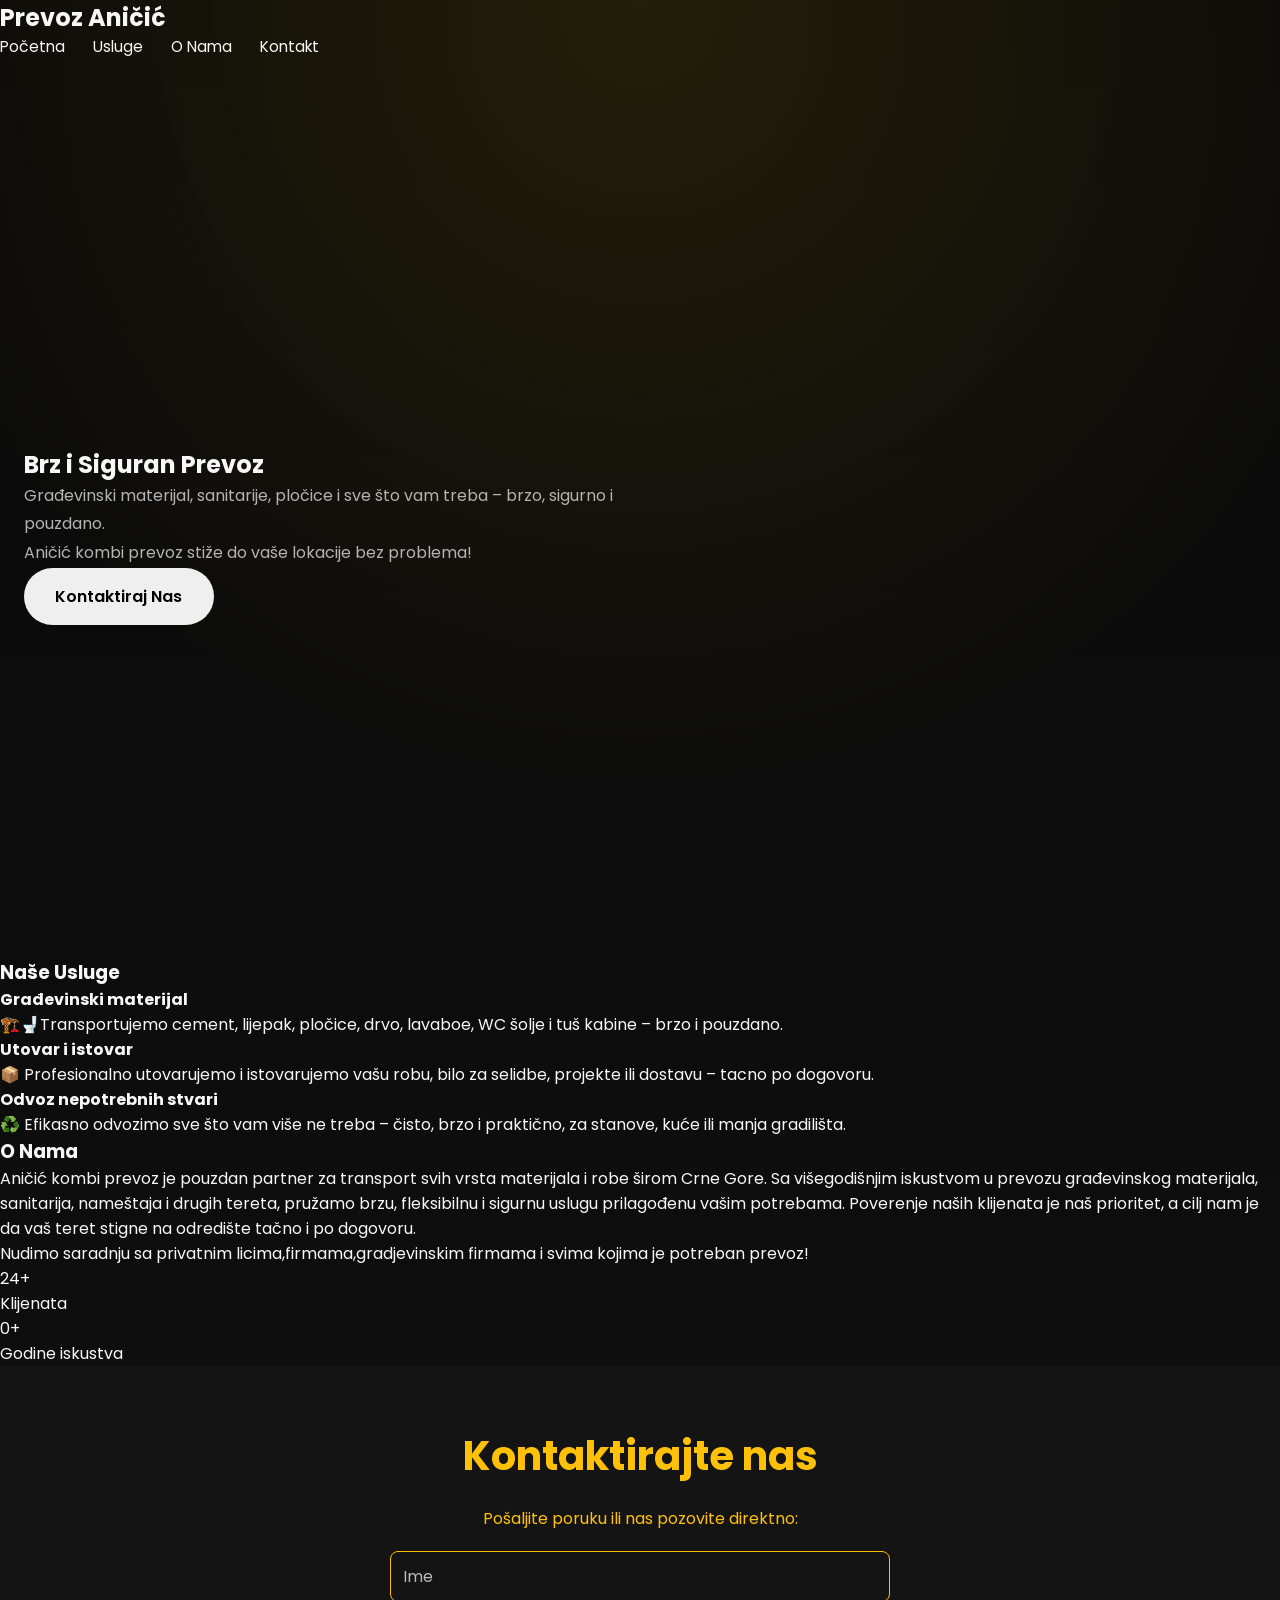
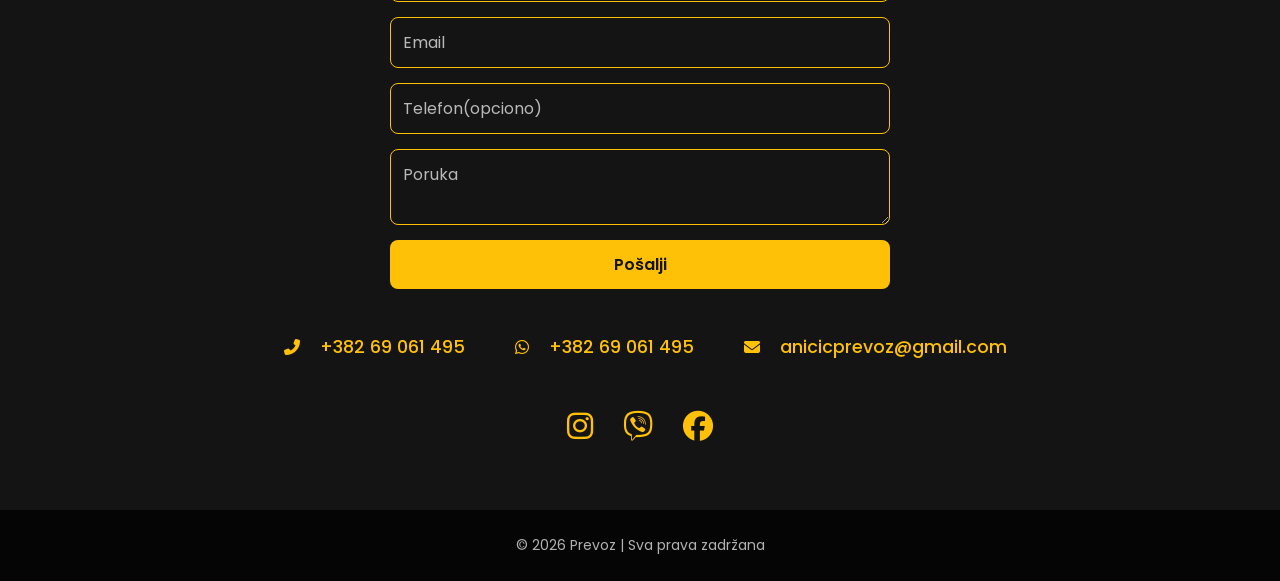
<file: boljisajtkombi.html>
<!DOCTYPE html>
<html lang="sr">
<head>
  <meta charset="UTF-8">
  <meta name="viewport" content="width=device-width, initial-scale=1.0">
  <title>Prevoz | Profesionalna Usluga</title>

<link rel="stylesheet" href="boljisajtkombi.css">

  <link rel="stylesheet" href="https://cdnjs.cloudflare.com/ajax/libs/font-awesome/6.4.0/css/all.min.css"/>
  <link href="https://fonts.googleapis.com/css2?family=Poppins:wght@300;400;600;700&display=swap" rel="stylesheet">
</head>
<script src="boljisajtkombi.js"></script>
<body>

  <!-- NAV -->

  <nav>

  <h1>Prevoz Aničić</h1>

  <!-- HAMBURGER -->
  <div class="hamburger">
    <span></span>
    <span></span>
    <span></span>
  </div>

  <ul class="nav-links">
    <li onclick="scrollToSection('hero')">Početna</li>
    <li onclick="scrollToSection('services')">Usluge</li>
    <li onclick="scrollToSection('about')">O Nama</li>
    <li onclick="scrollToSection('contact')">Kontakt</li>
  </ul>

</nav>


  <!-- HERO -->

  <section class="hero" id="hero">
  <div class="hero-container">

    <div class="hero-content">
      <h2>Brz i Siguran <span>Prevoz</span></h2>

      <p>
        Građevinski materijal, sanitarije, pločice i sve što vam treba – brzo, sigurno i pouzdano.
        <br>
        Aničić kombi prevoz stiže do vaše lokacije bez problema!
      </p>

      <button class="btn" onclick="scrollToSection('contact')">
        Kontaktiraj Nas
      </button>
    </div>

    <div class="kombislika"></div>

  </div>
</section>


  <!-- SERVICES -->

  <section class="services" id="services">

    <div class="title">
      <h3>Naše Usluge</h3>
    </div>

    <div class="cards">

      <div class="card">
        <h4>Građevinski materijal</h4>
        <p>🏗️🚽Transportujemo cement, lijepak, pločice, drvo, lavaboe, WC šolje i tuš kabine – brzo i pouzdano.</p>
      </div>

      <div class="card">
        <h4>Utovar i istovar</h4>
        <p>📦 Profesionalno utovarujemo i istovarujemo vašu robu, bilo za selidbe, projekte ili dostavu – tacno po dogovoru.</p>
      </div>

      <div class="card">
        <h4>Odvoz nepotrebnih stvari</h4>
        <p>♻️ Efikasno odvozimo sve što vam više ne treba – čisto, brzo i praktično, za stanove, kuće ili manja gradilišta.</p>
      </div>

    </div>

  </section>

  <!-- ABOUT -->

  <section class="about" id="about">

    <div class="about-text">
      <h3 class="h3">O Nama</h3>

      <p>
        Aničić kombi prevoz je pouzdan partner za transport svih vrsta materijala i robe širom Crne Gore.
        Sa višegodišnjim iskustvom u prevozu građevinskog materijala, sanitarija, nameštaja i drugih tereta, pružamo brzu, fleksibilnu i sigurnu uslugu prilagođenu vašim potrebama.
        Poverenje naših klijenata je naš prioritet, a cilj nam je da vaš teret stigne na odredište tačno i po dogovoru.
        <br>
      <div class="saradnja">
        Nudimo saradnju sa privatnim licima,firmama,gradjevinskim firmama i svima kojima je potreban prevoz!
      </div>

      </p>
    

  <div class="stats">
     <div class="stat">
        <span class="count" data-target="300">0</span>+
        <br>
        <p class="count-text1">Klijenata</p>
      </div>

      <div class="stat">
        <span class="count" data-target="4">0</span>+
        <br>
        <p class="count-text">Godine iskustva</p>
      </div>
  </div>

    </div>

    <div class="about-img"></div>

  </section>

  <!-- CONTACT -->


<section id="contact" style="--yellow: #FFC107;">
  <div class="container">
    <h2 class="h2">Kontaktirajte nas</h2>
    <p>Pošaljite poruku ili nas pozovite direktno:</p>

    <form id="contactForm">

  <input type="text" name="name" placeholder="Ime" required>
  <input type="email" name="email" placeholder="Email" required>
  <input type="tel" name="phone" placeholder="Telefon(opciono)">

  <textarea name="message" placeholder="Poruka" required></textarea>

  <button type="submit" class="btn-contact">Pošalji</button>

</form>

<p id="formMessage"></p>

<script src="contact.js"></script>

  
  <div class="contact-block" style="--yellow: #FFC107;">
  
  <div class="contact-item">
    <i class="fas fa-phone-alt"></i>
    <span>+382 69 061 495</span>
  </div>

  <div class="contact-item">
    <i class="fab fa-whatsapp"></i>
    <span>+382 69 061 495</span>
  </div>

  <div class="contact-item">
    <i class="fas fa-envelope"></i>
    <span>anicicprevoz@gmail.com</span>
  </div>
</div>

<div class="social-icons">

    <!-- Instagram -->
    <a href="https://instagram.com/veskoanicic" target="_blank" class="instagram">
      <i class="fa-brands fa-instagram"></i>
    </a>

    <!-- Viber -->
    <a href="viber://chat?number=+38269061495" class="viber">
      <i class="fa-brands fa-viber"></i>
    </a>

    <!-- facebook -->
    <a href="https://facebook.com/veskoanicic" target="_blank" class="facebook">
  <i class="fa-brands fa-facebook"></i>
    </a>


  </div>




  </div>
</section>


  <!-- FOOTER -->

  <footer>
    © 2026 Prevoz | Sva prava zadržana
  </footer>


</body>
</html>
</file>
<file: boljisajtkombi.css>
/* GLOBAL */
* {
  margin: 0;
  padding: 0;
  box-sizing: border-box;
  font-family: "Poppins", sans-serif;
}


:root {
  --yellow: #ffd000;
  --dark: #080808;
  --surface: #121212;
  --surface-strong: #1d1d1d;
  --text: #f7f7f7;
  --muted: #b3b3b3;
  --border: rgba(255, 208, 0, 0.16);
}


html {
  scroll-behavior: smooth;
}


body {
  background: radial-gradient(circle at top, rgba(255, 208, 0, 0.11), transparent 35%),
              linear-gradient(180deg, #090909 0%, #111 100%);
  color: var(--text);
  overflow-x: hidden;
}


img {
  max-width: 100%;
  display: block;
}


a {
  color: inherit;
  text-decoration: none;
}


button,
input,
textarea {
  font: inherit;
}


button {
  cursor: pointer;
}


.page-header {
  position: sticky;
  top: 0;
  z-index: 1000;
  background: rgba(5, 5, 5, 0.85);
  backdrop-filter: blur(14px);
}


.navbar {
  max-width: 1200px;
  margin: 0 auto;
  padding: 18px 24px;
  display: flex;
  align-items: center;
  justify-content: space-between;
  gap: 1rem;
}


.brand {
  color: var(--yellow);
  font-size: 1.4rem;
  font-weight: 700;
}


.nav-links {
  display: flex;
  align-items: center;
  gap: 28px;
  list-style: none;
}


.nav-links li {
  font-size: 0.96rem;
}


.nav-links a {
  color: var(--text);
  transition: color 0.25s ease;
}


.nav-links a:hover {
  color: var(--yellow);
}


.hamburger {
  display: none;
  width: 36px;
  height: 30px;
  flex-direction: column;
  justify-content: space-between;
  cursor: pointer;
}


.hamburger span {
  display: block;
  height: 4px;
  background: var(--text);
  border-radius: 999px;
  transition: transform 0.3s ease, opacity 0.3s ease;
}


.hamburger.active span:nth-child(1) {
  transform: translateY(11px) rotate(45deg);
}


.hamburger.active span:nth-child(2) {
  opacity: 0;
}


.hamburger.active span:nth-child(3) {
  transform: translateY(-11px) rotate(-45deg);
}


@media (max-width: 980px) {
  .nav-links {
    position: fixed;
    top: 0;
    right: -100%;
    height: 100vh;
    width: 260px;
    padding: 100px 24px;
    flex-direction: column;
    gap: 24px;
    background: rgba(10, 10, 10, 0.98);
    backdrop-filter: blur(18px);
    transition: right 0.3s ease;
  }


  .nav-links.active {
    right: 0;
  }


  .hamburger {
    display: flex;
  }
}


.hero {
  min-height: 100vh;
  display: grid;
  grid-template-columns: repeat(2, minmax(0, 1fr));
  align-items: center;
  gap: 3rem;
  padding: 120px 24px 64px;
}


.hero-copy {
  max-width: 620px;
  display: flex;
  flex-direction: column;
  gap: 1.8rem;
}


.eyebrow {
  color: var(--yellow);
  font-weight: 700;
  letter-spacing: 0.08em;
  text-transform: uppercase;
  font-size: 0.92rem;
}


.hero h1 {
  font-size: clamp(2.8rem, 4vw, 4.8rem);
  line-height: 1.05;
}


.hero p {
  max-width: 680px;
  line-height: 1.8;
  color: var(--muted);
}


.hero-actions {
  display: flex;
  flex-wrap: wrap;
  gap: 1rem;
}


.btn {
  display: inline-flex;
  align-items: center;
  justify-content: center;
  padding: 0.95rem 1.9rem;
  border-radius: 999px;
  border: 1px solid transparent;
  font-weight: 600;
  transition: all 0.25s ease;
}


.btn-primary {
  background: var(--yellow);
  color: #111;
}


.btn-primary:hover {
  transform: translateY(-2px);
}


.btn-secondary {
  border: 1px solid rgba(255, 208, 0, 0.35);
  color: var(--text);
}


.btn-secondary:hover {
  background: rgba(255, 208, 0, 0.08);
}


.hero-highlights {
  display: flex;
  gap: 1rem;
  flex-wrap: nowrap;
  justify-content: flex-start;
  overflow-x: auto;
}


.hero-highlights span {
  display: inline-flex;
  align-items: center;
  gap: 0.6rem;
  background: rgba(255, 255, 255, 0.05);
  border-radius: 999px;
  padding: 0.9rem 1rem;
  color: var(--muted);
  font-size: 0.95rem;
  white-space: nowrap;
}


.hero-highlights i {
  color: var(--yellow);
}


.hero-visual {
  width: 100%;
  max-width: 760px;
  border-radius: 32px;
  overflow: hidden;
  box-shadow: 0 30px 80px rgba(0, 0, 0, 0.45);
}


.hero-visual img {
  width: 100%;
  height: auto;
  display: block;
}


.section {
  padding: 100px 24px;
}


.section-header {
  max-width: 780px;
  margin: 0 auto 3rem;
  text-align: center;
}


.section-header h2 {
  font-size: clamp(2rem, 3vw, 3rem);
  margin: 1rem 0;
}


.section-header p {
  color: var(--muted);
  line-height: 1.8;
}


.cards-grid,
.contact-preview-grid {
  display: grid;
  grid-template-columns: repeat(4, minmax(0, 1fr));
  gap: 1.5rem;
  justify-items: center;
}


.service-card,
.contact-card {
  background: rgba(255, 255, 255, 0.03);
  border: 1px solid rgba(255, 255, 255, 0.08);
  padding: 2rem;
  border-radius: 24px;
  min-height: 190px;
  text-align: center;
  width: 100%;
  max-width: 420px;
}


.service-card h3,
.contact-card h3 {
  margin-bottom: 1rem;
  color: var(--yellow);
}


.service-card p,
.contact-card p {
  color: var(--muted);
  line-height: 1.75;
}


.section-about-preview {
  background: linear-gradient(180deg, rgba(255, 208, 0, 0.05), transparent 70%);
}


.contact-section {
  background: linear-gradient(135deg, rgba(255, 208, 0, 0.10), rgba(255, 255, 255, 0.02));
  border-radius: 46px;
  padding: 100px 24px;
  max-width: 1240px;
  margin: 0 auto;
  position: relative;
  overflow: hidden;
}


.contact-section::before {
  content: "";
  position: absolute;
  width: 520px;
  height: 520px;
  border-radius: 50%;
  background: radial-gradient(circle, rgba(255, 208, 0, 0.35), transparent 55%);
  top: -180px;
  right: -180px;
  filter: blur(34px);
  opacity: 0.85;
  pointer-events: none;
}


.contact-shell {
  position: relative;
  display: grid;
  grid-template-columns: 1.2fr 0.8fr;
  gap: 2rem;
  align-items: center;
}


.contact-intro {
  z-index: 1;
}


.contact-intro .eyebrow {
  display: inline-flex;
  margin-bottom: 1rem;
  color: var(--yellow);
  letter-spacing: 0.18em;
  font-size: 0.95rem;
}


.contact-intro h2 {
  font-size: clamp(2.5rem, 4vw, 3.8rem);
  line-height: 1.02;
  margin-bottom: 1.4rem;
}


.contact-intro p {
  color: var(--text);
  max-width: 680px;
  line-height: 1.85;
  margin-bottom: 2.4rem;
}


.contact-details {
  display: grid;
  gap: 1rem;
  margin-bottom: 2.5rem;
}


.contact-detail {
  display: flex;
  flex-direction: column;
  gap: 0.45rem;
  padding: 1.2rem 1.4rem;
  border-radius: 22px;
  background: rgba(255, 255, 255, 0.08);
  border: 1px solid rgba(255, 255, 255, 0.12);
}


.contact-detail strong {
  color: #fff;
  font-size: 0.98rem;
}


.contact-detail a,
.contact-detail span {
  color: var(--text);
  font-size: 1rem;
  text-decoration: none;
  line-height: 1.7;
}


.contact-actions {
  display: flex;
  flex-wrap: wrap;
  gap: 1rem;
}


.contact-visual {
  z-index: 1;
  display: flex;
  justify-content: center;
}


.contact-visual img {
  width: 100%;
  border-radius: 32px;
  box-shadow: 0 35px 90px rgba(0, 0, 0, 0.22);
}


.panel-top {
  display: flex;
  flex-direction: column;
  gap: 1rem;
}


.panel-badge {
  display: inline-flex;
  padding: 0.9rem 1.3rem;
  border-radius: 999px;
  background: rgba(255, 208, 0, 0.12);
  color: var(--yellow);
  font-weight: 700;
  letter-spacing: 0.16em;
  text-transform: uppercase;
  font-size: 0.82rem;
}


.contact-panel h3 {
  margin: 0;
  color: #fff;
  font-size: clamp(2rem, 3vw, 2.6rem);
  line-height: 1.05;
}


.contact-panel p {
  color: var(--muted);
  line-height: 1.9;
  margin-top: 0;
  margin-bottom: 2rem;
}


.panel-list {
  display: grid;
  gap: 1rem;
}


.panel-item {
  display: grid;
  grid-template-columns: 58px 1fr;
  gap: 1rem;
  padding: 1.35rem;
  border-radius: 24px;
  background: rgba(255, 255, 255, 0.05);
  border: 1px solid rgba(255, 255, 255, 0.08);
}


.panel-item i {
  display: grid;
  place-items: center;
  width: 58px;
  height: 58px;
  border-radius: 18px;
  background: rgba(255, 208, 0, 0.16);
  color: var(--yellow);
  font-size: 1.3rem;
}


.panel-item strong {
  display: block;
  color: #fff;
  margin-bottom: 0.35rem;
}


.panel-item p {
  margin: 0;
  color: var(--muted);
  line-height: 1.6;
}


.panel-btn {
  margin-top: 1.5rem;
  width: 100%;
}


@media (max-width: 980px) {
  .contact-shell {
    grid-template-columns: 1fr;
  }


  .contact-meta-grid {
    grid-template-columns: 1fr;
  }
}


@media (max-width: 720px) {
  .contact-section {
    padding: 60px 18px;
  }


  .contact-intro h2 {
    font-size: 2.3rem;
  }


  .meta-card {
    padding: 1.3rem;
  }


  .panel-item {
    grid-template-columns: 48px 1fr;
  }
}


.section-contact-preview .contact-actions .btn {
  min-width: 240px;
}


.section-about-preview .section-content {
  max-width: 780px;
  margin: 0 auto;
  display: flex;
  flex-direction: column;
  align-items: center;
  text-align: center;
}


.section-about-preview .section-content > div {
  max-width: 720px;
}


.feature-list {
  display: grid;
  gap: 1rem;
  margin: 1.8rem 0 2.4rem;
  justify-items: center;
}


.feature-list li {
  max-width: 700px;
}


.feature-list li {
  list-style: none;
  padding-left: 2.5rem;
  position: relative;
  color: var(--muted);
}


.feature-list li::before {
  content: '\f00c';
  font-family: 'Font Awesome 6 Free';
  font-weight: 900;
  position: absolute;
  left: 0;
  color: var(--yellow);
}


.contact-preview-grid {
  grid-template-columns: repeat(3, minmax(240px, 1fr));
  justify-items: center;
  gap: 2rem;
}


.contact-card {
  display: grid;
  gap: 1rem;
  text-align: center;
  width: 100%;
  max-width: 340px;
  padding: 2rem;
  border-radius: 24px;
  background: rgba(255, 255, 255, 0.06);
  border: 1px solid rgba(255, 255, 255, 0.12);
}


.contact-card i {
  font-size: 2rem;
  color: var(--yellow);
}


.section-contact-preview .contact-actions {
  display: flex;
  justify-content: center;
  margin-top: 3rem;
}


.section-contact-preview .contact-actions .btn {
  min-width: 220px;
}


  .contact-form-wrapper {
    max-width: 760px;
    margin: 0 auto;
  }


  .contact-form {
    display: flex;
    flex-direction: column;
    gap: 1.5rem;
    background: rgba(255, 255, 255, 0.03);
    border: 1px solid rgba(255, 255, 255, 0.08);
    padding: 2rem;
    border-radius: 24px;
  }


  .form-grid {
    display: grid;
    grid-template-columns: repeat(2, minmax(0, 1fr));
    gap: 1rem;
  }


  .contact-form input,
  .contact-form textarea {
    width: 100%;
    border-radius: 16px;
    border: 1px solid rgba(255, 255, 255, 0.12);
    background: rgba(255, 255, 255, 0.04);
    color: var(--text);
    padding: 1rem 1.1rem;
    outline: none;
  }


  .contact-form input::placeholder,
  .contact-form textarea::placeholder {
    color: rgba(255, 255, 255, 0.55);
  }


  .contact-form textarea {
    min-height: 180px;
    resize: vertical;
  }


  .form-message {
    color: var(--text);
    font-weight: 600;
  }


  .site-footer {
    border: 1px solid rgba(255, 255, 255, 0.08);
    background: rgba(0, 0, 0, 0.04);
    backdrop-filter: blur(14px);
    border-radius: 38px;
    padding: 3rem 2rem;
    margin: 0 auto 2.5rem;
    max-width: 1200px;
    color: var(--text);
    box-shadow: 0 36px 90px rgba(0, 0, 0, 0.18);
  }


.footer-grid {
  display: grid;
  grid-template-columns: repeat(3, minmax(220px, 1fr));
  gap: 2rem;
  align-items: start;
}


.footer-brand p {
  margin-top: 1rem;
  line-height: 1.9;
  color: var(--muted);
  max-width: 380px;
}


.footer-brand .brand {
  color: #fff;
  font-size: 1.35rem;
  letter-spacing: 0.03em;
  text-decoration: none;
}


.footer-links-group,
.footer-contact {
  display: grid;
  gap: 0.9rem;
}


.footer-links-group h4,
.footer-contact h4 {
  font-size: 0.95rem;
  text-transform: uppercase;
  letter-spacing: 0.12em;
  color: #fff;
}


.footer-nav {
  display: grid;
  gap: 0.9rem;
}


.footer-nav a,
.footer-contact a {
  color: var(--muted);
  transition: color 0.25s ease, transform 0.25s ease;
}


.footer-nav a:hover,
.footer-contact a:hover {
  color: var(--yellow);
  transform: translateX(2px);
}


.footer-contact p {
  margin: 0;
  line-height: 1.8;
}


.footer-bottom {
  margin-top: 2rem;
  border-top: 1px solid rgba(255, 255, 255, 0.08);
  padding-top: 1.5rem;
  display: flex;
  justify-content: space-between;
  align-items: center;
  gap: 1rem;
  color: var(--muted);
}


.footer-social {
  display: flex;
  gap: 0.85rem;
  flex-wrap: wrap;
}


.footer-social a {
  width: 44px;
  height: 44px;
  display: grid;
  place-items: center;
  border-radius: 50%;
  background: rgba(255, 255, 255, 0.08);
  color: var(--text);
  transition: transform 0.25s ease, background 0.25s ease, color 0.25s ease;
}


.footer-social a:hover {
  transform: translateY(-2px);
  background: rgba(255, 208, 0, 0.16);
  color: #111;
}


@media (max-width: 980px) {
  .hero {
    grid-template-columns: 1fr;
    padding-top: 150px;
  }


  .hero-highlights {
    flex-wrap: wrap;
  }


  .cards-grid,
  .contact-preview-grid {
    grid-template-columns: 1fr;
  }


  .hero-visual {
    margin-top: 2rem;
  }


  .site-footer {
    text-align: center;
    justify-content: center;
    padding-left: 1.5rem;
    padding-right: 1.5rem;
  }


  .footer-grid {
    grid-template-columns: 1fr;
    text-align: center;
  }


  .footer-links-group,
  .footer-contact {
    justify-items: center;
  }


  .footer-bottom {
    flex-direction: column;
    align-items: center;
  }


  .footer-social {
    justify-content: center;
  }
}


@media (max-width: 720px) {
  .navbar {
    padding: 18px 18px;
  }


  .hero-copy {
    gap: 1.5rem;
  }


  .hero h1 {
    font-size: 2.6rem;
  }


  .nav-links {
    width: 100%;
  }


  .nav-links li {
    font-size: 1.1rem;
  }


  .form-grid {
    grid-template-columns: 1fr;
  }
}




/* CONTACT */
#contact {
  padding: 60px 20px;
  text-align: center;
  background-color: #141414;
  color: var(--yellow);
}


#contact h2 {
  font-size: 2.5rem;
  margin-bottom: 20px;
}


#contact p {
  margin-bottom: 20px;
}


#contactForm {
  max-width: 500px;
  margin: 0 auto;
  display: flex;
  flex-direction: column;
  gap: 15px;
}


#contactForm input,
#contactForm textarea {
  padding: 12px;
  font-size: 1rem;
  border: 1px solid var(--yellow);
  border-radius: 8px;
  background-color: #141414;
  color: white;
  width: 100%;
  box-sizing: border-box;
}


#contactForm input::placeholder,
#contactForm textarea::placeholder {
  color: white;
  opacity: 0.7;
}


#contactForm button {
  padding: 12px;
  font-size: 1rem;
  background-color: var(--yellow);
  color: #141414;
  border: none;
  border-radius: 8px;
  cursor: pointer;
  transition: background 0.3s, color 0.3s;
  font-weight: 550;
}


#contactForm button:hover {
  background-color: #e6b800;
  color: #141414;
}


#formMessage {
  margin-top: 15px;
  font-weight: bold;
  color: white;
}


.contact-block {
  display: flex;
  justify-content: center;
  gap: 40px;
  flex-wrap: wrap;
  margin: 40px 0;
}


.contact-item {
  display: flex;
  align-items: center;
  gap: 10px;
  font-size: 1.1rem;
  color: var(--yellow);
  font-weight: 500;
  transition: transform 0.4s;
}


.contact-item:hover {
  transform: translateY(-5px);
}


.contact-item i {
  background-color: #141414;
  color: var(--yellow);
  padding: 10px;
  border-radius: 50%;
  font-size: 1rem;
}


/* SOCIAL ICONS */
.social-icons {
  display: flex;
  gap: 30px;
  font-size: 30px;
  justify-content: center;
}


.social-icons a {
  color: var(--yellow);
  text-decoration: none;
  transition: 0.5s;
}


.social-icons a:hover {
  transform: scale(1.3);
}


.instagram:hover {
  color: #E1306C;
}


.viber:hover {
  color: #7360F2;
}


.facebook:hover {
  color: #1877F2;
}


/* FOOTER */
footer {
  background: black;
  text-align: center;
  padding: 25px;
  font-size: 14px;
  opacity: 0.7;
}


/* ANIMATIONS */
@keyframes fadeUp {
  from {
    opacity: 0;
    transform: translateY(40px);
  }
  to {
    opacity: 1;
    transform: translateY(0);
  }
}




/* RESPONSIVE FOR MOBILE */
@media (max-width: 900px) {


  /* ----------------- HERO ----------------- */
  .hero {
    flex-direction: column;
    padding: 20px 20px; /* fiksirao sam nedostajući px */
  }


  .hero-container {
    flex-direction: column;
    text-align: center;
  }


  .hero-content {
    min-width: 100%;
    text-align: center;
    justify-content: center;
    display: grid;
    margin-left: 10px;
    margin-top: 25px;
    font-size: 12px;
  }


  .hero h2 {
    font-size: 35px;
    display: grid;
    margin-top: 20px;
    width: 90%;
  }


  .btn {
    width: 75%;
    font-size: 15px;
    display: grid;
    margin-left: 35px;
  }


  .kombislika {
    width: 100%;
    height: 300px; /* visina smanjena za mobile */
    margin: 40px 0 0 0;
  }


  /* ----------------- SERVICES ----------------- */
  .services {
    padding: 80px 40px;
    min-width: 95%;
    display: grid;
    gap: 25px;
    height: fit-content;
  }


  .title h3 {
    display: grid;
    font-size: 35px;
    margin-top: auto;
    margin-bottom: auto;
  }


  .card h4 {
    font-size: 25px;
    font-weight: bold;
  }


  .card p {
    font-size: 15px;
  }


  .cards {
    grid-template-columns: 1fr; 
    display: grid;
    gap: 10px;
  }


  /* ----------------- ABOUT ----------------- */
  .about {
    flex-direction: column;
    padding: 10px 25px;
    height: 70vh;
  }


  .h3 {
    display: grid;
    margin-top: 15px;  
  }


  .stats {
    justify-content: space-evenly;
    gap: 10px;
  }


  .count-text1, .count-text {
    font-size: 15px;   
    color: #3a3a3a;
    font-weight: bold;
  }


  /* ----------------- CONTACT ----------------- */
  #contact {
    padding: 60px 30px;
  }


  .h2 {
    font-size: 40px;
  }


  .btn-contact {
    font-size: 25px;
    padding: 0 5px;
    font-weight: 550;
  }


  .contact-item {
    padding: 0 10px;
  }
}


/* HAMBURGER MENU */


.hamburger {
  display: none;
  flex-direction: column;
  gap: 6px;
  cursor: pointer;
  z-index: 1100;
}


.hamburger span {
  width: 28px;
  height: 3px;
  background: var(--yellow);
  border-radius: 5px;
  transition: 0.4s;
}


/* Mobile view */
@media (max-width: 900px) {


  .hamburger {
    display: flex;
  }


  nav {
    padding: 15px 50px;
  }


  .nav-links {
    position: fixed;
    top: 0;
    right: -100%;
    width: 70%;
    height: 100vh;
    min-height: 100dvh;
    background: rgba(0,0,0,0.95);
    backdrop-filter: blur(10px);


    flex-direction: column;
    justify-content: center;
    align-items: center;
    gap: 25px;


    transition: 0.5s;
  }


  .nav-links.active {
    right: 0;
  }


  .nav-links li {
    font-size: 20px;
  }


  /* Animate hamburger to X */
  .hamburger.active span:nth-child(1) {
    transform: rotate(45deg) translate(5px, 6px);
  }


  .hamburger.active span:nth-child(2) {
    opacity: 0;
  }


  .hamburger.active span:nth-child(3) {
    transform: rotate(-45deg) translate(6px, -6px);
  }
}
</file>
